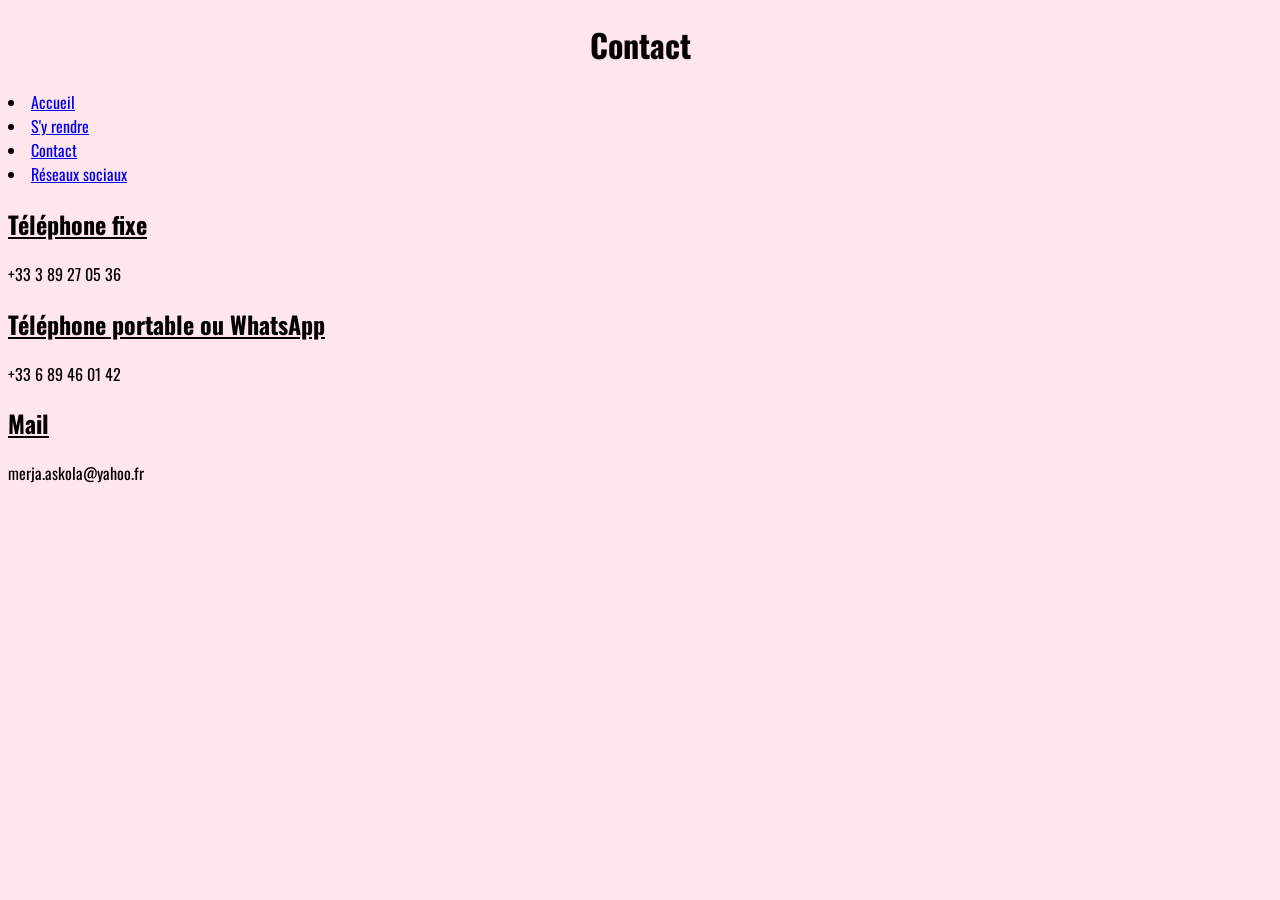
<file: contact.html>
<!doctype html>
<html lang="en">
  <head>
    <meta charset="UTF-8" />
    <meta name="viewport" content="width=device-width, initial-scale=1.0" />
    <title>Contact institut aurore boréale Katzenthal</title>
    <link rel="stylesheet" href="style.css" />
    <link rel="preconnect" href="https://fonts.googleapis.com" />
    <link rel="preconnect" href="https://fonts.gstatic.com" crossorigin />
    <link
      href="https://fonts.googleapis.com/css2?family=Caveat:wght@400..700&family=Libre+Baskerville:ital,wght@0,400..700;1,400..700&family=Oswald:wght@200..700&family=Roboto:ital,wght@0,100..900;1,100..900&display=swap"
      rel="stylesheet"
    />
  </head>
  <body>
    <header>
      <h1>Contact</h1>
      <nav>
        <li><a href="index.html">Accueil</a></li>
        <li><a href="./syrendre.html">S'y rendre</a></li>
        <li><a href="./contact.html">Contact</a></li>
        <li><a href="./social_media.html">Réseaux sociaux</a></li>
      </nav>
    </header>
    <main>
      <h2>Téléphone fixe</h2>
      <p>+33 3 89 27 05 36</p>
      <h2>Téléphone portable ou WhatsApp</h2>
      <p>+33 6 89 46 01 42</p>
      <h2>Mail</h2>
      <p>merja.askola@yahoo.fr</p>
    </main>
  </body>
</html>
</file>
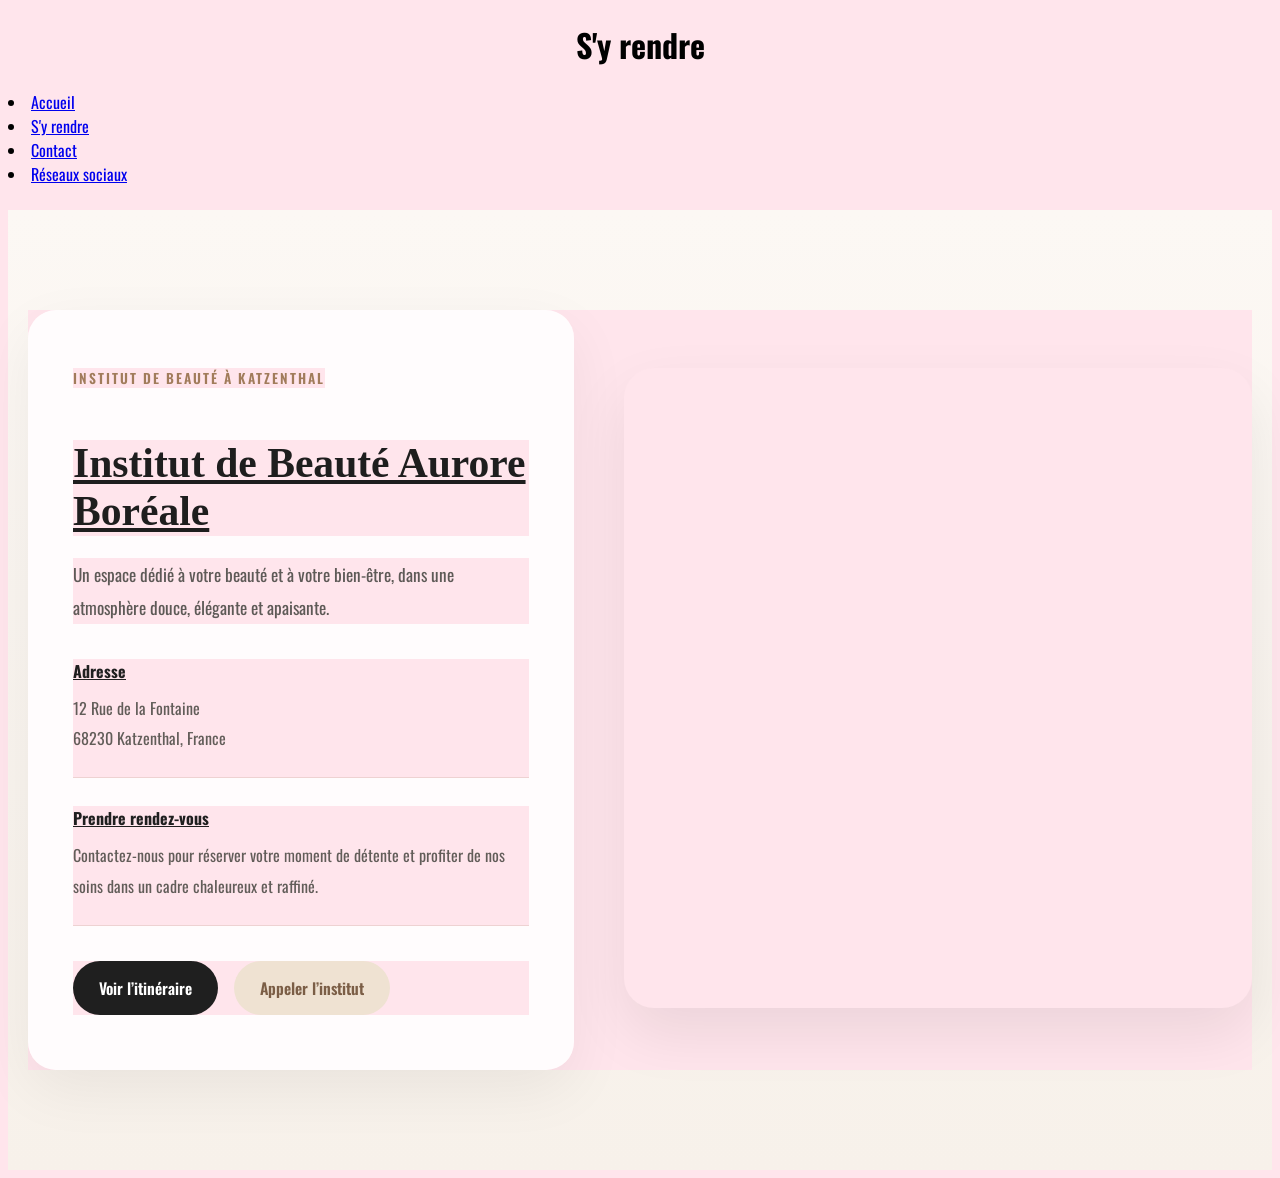
<file: syrendre.html>
<!doctype html>
<html lang="en">
  <head>
    <meta charset="UTF-8" />
    <meta name="viewport" content="width=device-width, initial-scale=1.0" />
    <title>Se rendre à l'institut Aurore Boréale</title>
    <link rel="stylesheet" href="style.css" />
    <link rel="preconnect" href="https://fonts.googleapis.com" />
    <link rel="preconnect" href="https://fonts.gstatic.com" crossorigin />
    <link
      href="https://fonts.googleapis.com/css2?family=Caveat:wght@400..700&family=Libre+Baskerville:ital,wght@0,400..700;1,400..700&family=Oswald:wght@200..700&family=Roboto:ital,wght@0,100..900;1,100..900&display=swap"
      rel="stylesheet"
    />
  </head>
  <body>
    <header>
      <h1>S'y rendre</h1>
      <nav>
        <li><a href="index.html">Accueil</a></li>
        <li><a href="./syrendre.html">S'y rendre</a></li>
        <li><a href="./contact.html">Contact</a></li>
        <li><a href="./social_media.html">Réseaux sociaux</a></li>
      </nav>
    </header>
    <main>
      <br />
      <section class="contact_beaute_section">
        <div class="contact_beaute_container">
          <div class="contact_beaute_infos">
            <span class="contact_beaute_tag"
              >Institut de beauté à Katzenthal</span
            >
            <h2 class="contact_beaute_titre">
              Institut de Beauté Aurore Boréale
            </h2>

            <p class="contact_beaute_intro">
              Un espace dédié à votre beauté et à votre bien-être, dans une
              atmosphère douce, élégante et apaisante.
            </p>

            <div class="contact_beaute_bloc">
              <h3>Adresse</h3>
              <address>
                12 Rue de la Fontaine<br />
                68230 Katzenthal, France
              </address>
            </div>

            <div class="contact_beaute_bloc">
              <h3>Prendre rendez-vous</h3>
              <p>
                Contactez-nous pour réserver votre moment de détente et profiter
                de nos soins dans un cadre chaleureux et raffiné.
              </p>
            </div>

            <div class="contact_beaute_actions">
              <a
                class="btn_beaute btn_beaute_dark"
                href="https://www.google.com/maps/search/?api=1&query=12+Rue+de+la+Fontaine,+68230+Katzenthal,+France"
                target="_blank"
                rel="noopener noreferrer"
              >
                Voir l’itinéraire
              </a>

              <a class="btn_beaute btn_beaute_light" href="tel:+33689460142">
                Appeler l’institut
              </a>
            </div>
          </div>

          <div class="contact_beaute_map">
            <iframe
              src="https://www.google.com/maps/embed?pb=!1m18!1m12!1m3!1d2664.1340444814687!2d7.272445976580972!3d48.10764987124034!2m3!1f0!2f0!3f0!3m2!1i1024!2i768!4f13.1!3m3!1m2!1s0x479163fdd7e16329%3A0xa766d7ecf7d611fb!2sInstitut%20de%20Beaut%C3%A9%20Aurore%20Bor%C3%A9ale!5e0!3m2!1sfr!2sfr!4v1774612653033!5m2!1sfr!2sfr"
              width="600"
              height="450"
              style="border: 0"
              allowfullscreen=""
              loading="lazy"
              referrerpolicy="no-referrer-when-downgrade"
            ></iframe>
          </div>
        </div>
      </section>
    </main>
  </body>
</html>
</file>
<file: style.css>
* {
    background-color: #ffe5ec;
    font-family: "Oswald", sans-serif;
    font-optical-sizing: auto;
    font-weight: <weight>;
    font-style: normal;
}
}


#aurore-boreale {
    display: block;
    margin: 0 auto;
    max-width: 100%;
    height: auto;
  }
  #ella-bache1 {
    width: 200px;         /* largeur fixe */
    height: 200px;        /* hauteur égale à la largeur */
    object-fit: cover;    /* recadre l'image pour qu'elle remplisse le cercle */
    border-radius: 50%;   /* rend l'image circulaire */
    display: block;
    margin: 0 auto;       /* centre horizontalement */
  }
  #ella-bache2 {
    display: block;
    margin: 0 auto;
  }
  
  
h2, h3, h4 {
    text-decoration: underline;
}
h1 {
    text-align: center;
}
.contact_beaute_section {
  padding: 100px 20px;
  background: linear-gradient(to bottom, #fcf8f4, #f7f1ea);
}

.contact_beaute_container {
  max-width: 1240px;
  margin: 0 auto;
  display: grid;
  grid-template-columns: 1fr 1.15fr;
  gap: 50px;
  align-items: center;
}

.contact_beaute_infos {
  background: rgba(255, 255, 255, 0.88);
  backdrop-filter: blur(10px);
  padding: 55px 45px;
  border-radius: 28px;
  box-shadow: 0 20px 60px rgba(0, 0, 0, 0.06);
}

.contact_beaute_tag {
  display: inline-block;
  margin-bottom: 18px;
  font-size: 0.85rem;
  letter-spacing: 2px;
  text-transform: uppercase;
  color: #a17c5b;
  font-weight: 600;
}

.contact_beaute_titre {
  font-size: 2.6rem;
  line-height: 1.15;
  margin-bottom: 22px;
  color: #1e1e1e;
  font-family: "Georgia", serif;
}

.contact_beaute_intro {
  font-size: 1.08rem;
  line-height: 1.9;
  color: #5e5a57;
  margin-bottom: 35px;
}

.contact_beaute_bloc {
  margin-bottom: 28px;
  padding-bottom: 24px;
  border-bottom: 1px solid rgba(161, 124, 91, 0.18);
}

.contact_beaute_bloc:last-of-type {
  border-bottom: none;
  padding-bottom: 0;
}

.contact_beaute_bloc h3 {
  font-size: 1rem;
  margin-bottom: 10px;
  color: #1f1f1f;
  font-weight: 700;
}

.contact_beaute_bloc address,
.contact_beaute_bloc p {
  font-size: 1rem;
  line-height: 1.9;
  color: #625d59;
  font-style: normal;
  margin: 0;
}

.contact_beaute_actions {
  display: flex;
  flex-wrap: wrap;
  gap: 16px;
  margin-top: 35px;
}

.btn_beaute {
  display: inline-flex;
  align-items: center;
  justify-content: center;
  padding: 15px 26px;
  border-radius: 999px;
  text-decoration: none;
  font-weight: 600;
  font-size: 0.98rem;
  transition: all 0.3s ease;
}

.btn_beaute_dark {
  background: #1f1f1f;
  color: #ffffff;
}

.btn_beaute_dark:hover {
  background: #000000;
  transform: translateY(-2px);
}

.btn_beaute_light {
  background: #efe2d2;
  color: #7b5e46;
}

.btn_beaute_light:hover {
  background: #e6d5c1;
  transform: translateY(-2px);
}

.contact_beaute_map iframe {
  width: 100%;
  min-height: 640px;
  border: 0;
  border-radius: 30px;
  box-shadow: 0 25px 60px rgba(0, 0, 0, 0.08);
}

@media (max-width: 980px) {
  .contact_beaute_container {
    grid-template-columns: 1fr;
  }

  .contact_beaute_infos {
    padding: 38px 28px;
  }

  .contact_beaute_titre {
    font-size: 2rem;
  }

  .contact_beaute_map iframe {
    min-height: 420px;
  }
}
.table-and-image {
    display: flex;
    align-items: center; /* aligne verticalement */
    gap: 20px; /* espace entre la table et l'image */
  }
  
  #coquelicot {
    width: 100px;
    height: auto;
  }
  
  .facebook-logo:hover {
    transform: scale(1.1);
  }
  .made-by {
    text-decoration: none;
    text-align: center;
    color: inherit;
  }
  footer {
    text-align: center;
  }
</file>
